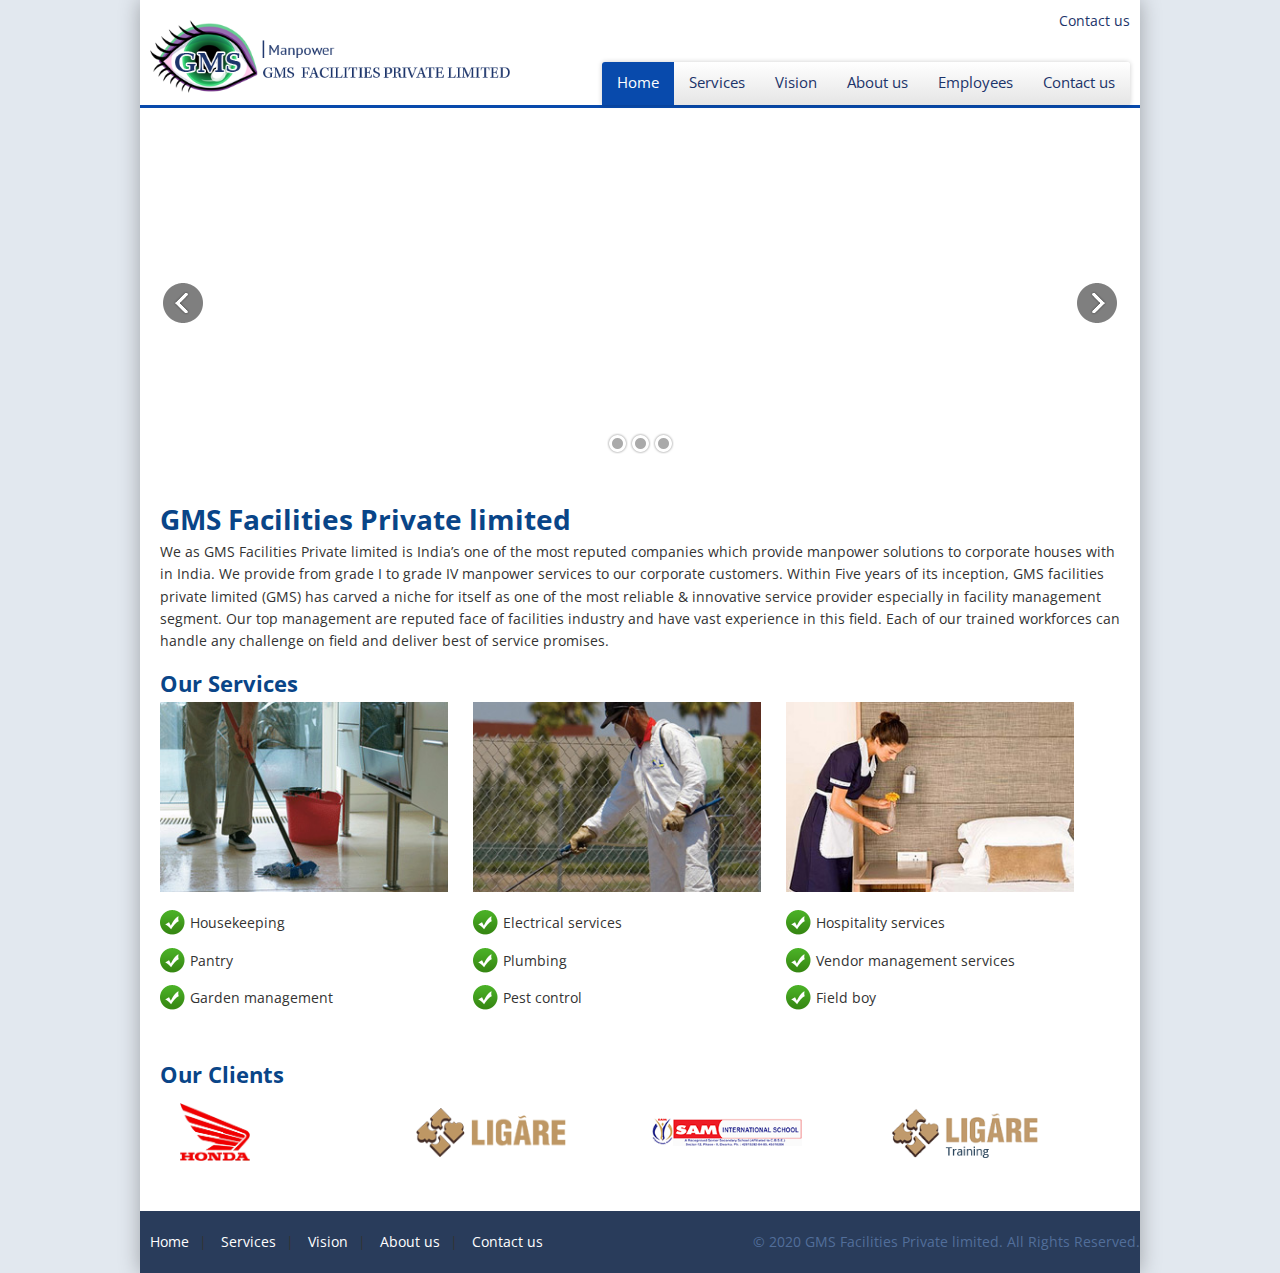
<file: index.html>
<!DOCTYPE html>
<html lang="en">
<head>
	<link href='http://fonts.googleapis.com/css?family=Open+Sans:400italic,700italic,400,700' rel='stylesheet' type='text/css'>
	<title>GMS Facilities Pvt. Ltd. </title>

    <meta charset="utf-8">
    <link rel="shortcut icon" href="favicon.png">
    <link href="css/style.css" type="text/css" rel="stylesheet">
    <script type="text/javascript" src="js/jquery-1.8.3.min.js"></script>

    <!--[if lt IE 9]>
        <script type="text/javascript" src="js/html5.js"></script>
        <p class="chromeframe">You are using an <strong>outdated</strong> browser. Please <a href="http://browsehappy.com/">upgrade your browser</a> or <a href="http://www.google.com/chromeframe/?redirect=true">activate Google Chrome Frame</a> to improve your experience.</p>
    <![endif]-->

</head>

<body>
	<div class="wrapper">
		<div class="header">
			<a href="index.html" class="logo floatLeft">
				<img src="img/logo-GMS.png">
			</a>
			<div class="floatRight">
				<div class="topMostLink">
					<a href="contactus.html">Contact us</a>
				</div>
				<ul class="topNav">
					<li><a href="index.html" class="active">Home</a></li>
					<li><a href="services.html">Services</a></li>
					<li><a href="vision.html">Vision</a></li>
					<li><a href="aboutus.html">About us</a></li>
					<li><a href="employees.html">Employees</a></li>
					<li><a href="contactus.html">Contact us</a></li>
				</ul>
				<div class="cl"></div>
			</div>
			<div class="cl"></div>
		</div>

		<!-- header banner -->
		<div class="fullwidthbanner-container">
			  <div class="fullwidthbanner">
					<ul>
						  <li data-transition="slideleft" data-slotamount="15" >
								<img src="img/header-banners-3.jpg" />
								<div class="caption lft big_white" data-x="250" data-y="250" data-speed="400" data-start="1700" data-easing="easeOutExpo">Strong trained staff backup in all fields</div>
						  </li>
						  <li data-transition="slideleft" data-slotamount="15" >
								<img src="img/header-banners-2.jpg" />
								<div class="caption lft big_white" data-x="250" data-y="250" data-speed="400" data-start="1700" data-easing="easeOutExpo">Quality benchmarked<br> against international standards</div>
						  </li>
						  <li data-transition="slideleft" data-slotamount="15" >
								<img src="img/header-banners-4.jpg" />
								<div class="caption lft big_white" data-x="150" data-y="250" data-speed="400" data-start="1700" data-easing="easeOutExpo">Dedicated staff to handle any challenge on field</div>
						  </li>
					</ul>
			  </div>
		</div>
		<!-- header banner -->

		<!-- main content -->
		<div class="content">
			<h1>GMS  Facilities Private limited</h1>
			<p>
				We as GMS  Facilities Private limited is India’s one of the most reputed companies which provide manpower solutions to corporate houses with in India. We provide from grade I to grade IV manpower services to our corporate customers. Within Five years of its inception, GMS facilities private limited (GMS) has carved a niche for itself as one of the most reliable & innovative service provider especially in facility management segment. Our top management are reputed face of facilities industry and have vast experience in this field. Each of our trained workforces can handle any challenge on field and deliver best of service promises.
			</p>

			<h2>Our Services</h2>
			<div class="facility-block">
				<img src="img/block-banner-2.jpg">
				<ul>
					<li>Housekeeping</li>
					<li>Pantry</li>
					<li>Garden management</li>
				</ul>
			</div>
			<div class="facility-block">
				<img src="img/block-banner-4.jpg">
				<ul>
					<li>Electrical services</li>
					<li>Plumbing</li>
					<li>Pest control</li>
				</ul>
			</div>
			<div class="facility-block">
				<img src="img/block-banner-5.jpg">
				<ul>
					<li>Hospitality services</li>
					<li>Vendor management services</li>
					<li>Field boy</li>
				</ul>
			</div>
			<div class="cl"></div>

            <h2>Our Clients</h2>
			<a href="https://www.hondacarindia.com/" target="_blank" class="client-block">
				<img src="img/honda.png" width="70">
			</a>
            <a href="http://www.ligarevoyages.com" target="_blank" class="client-block">
				<img src="img/ligare-logo.png" width="150" style="margin-top:5px;">
			</a>
            <a href="http://www.saminternationalschool.com" target="_blank" class="client-block">
				<img src="img/sam-logo.png" width="150" style="margin-top:15px;">
			</a>
            <a href="http://www.ligaretraining.com/" target="_blank" class="client-block">
				<img src="img/religare-logo.png" width="150" style="margin-top:5px;">
			</a>
            <div class="cl"></div>

		</div>
		<!-- //END main content -->

		<!-- footer -->
		<div class="footer">
			<div class="floatLeft">
				<a href="index.html">Home</a>|
				<a href="services.html">Services</a>|
				<a href="vision.html">Vision</a>|
				<a href="aboutus.html">About us</a>|
				<a href="contactus.html">Contact us</a>
			</div>
			<div class="floatRight" style="color:#526e9a; padding: 10px 0;">
				© 2020 GMS  Facilities Private limited. All Rights Reserved.
			</div>
			<div class="cl"></div>
		</div>
		<!-- //END footer -->

	</div>

	<!-- header slider -->
	<link href="js/slider/st.css" rel="stylesheet">
	<link href="js/slider/rs-plugin/css/settings.css" rel="stylesheet">
	<script src="js/slider/rs-plugin/js/jquery.themepunch.plugins.min.js"></script>
	<script src="js/slider/rs-plugin/js/jquery.themepunch.revolution.min.js"></script>
	<script type="text/javascript">
	var tpj=jQuery;
	tpj.noConflict();

	tpj(document).ready(function() {

	if (tpj.fn.cssOriginal!=undefined)
		tpj.fn.css = tpj.fn.cssOriginal;

		tpj('.fullwidthbanner').revolution(
			{
				delay:9000,
				startwidth:999,
				startheight:367,

				onHoverStop:"on",						// Stop Banner Timet at Hover on Slide on/off


				navigationType:"both",					//bullet, thumb, none, both	 (No Shadow in Fullwidth Version !)
				navigationArrows:"verticalcentered",		//nexttobullets, verticalcentered, none
				navigationStyle:"round",				//round,square,navbar

				touchenabled:"on",						// Enable Swipe Function : on/off

				navOffsetHorizontal:0,
				navOffsetVertical:20,

				fullWidth:"on",

				shadow:0								//0 = no Shadow, 1,2,3 = 3 Different Art of Shadows -  (No Shadow in Fullwidth Version !)

			});




});
</script>
<!-- //END header slider -->

</body>
</html>
</file>
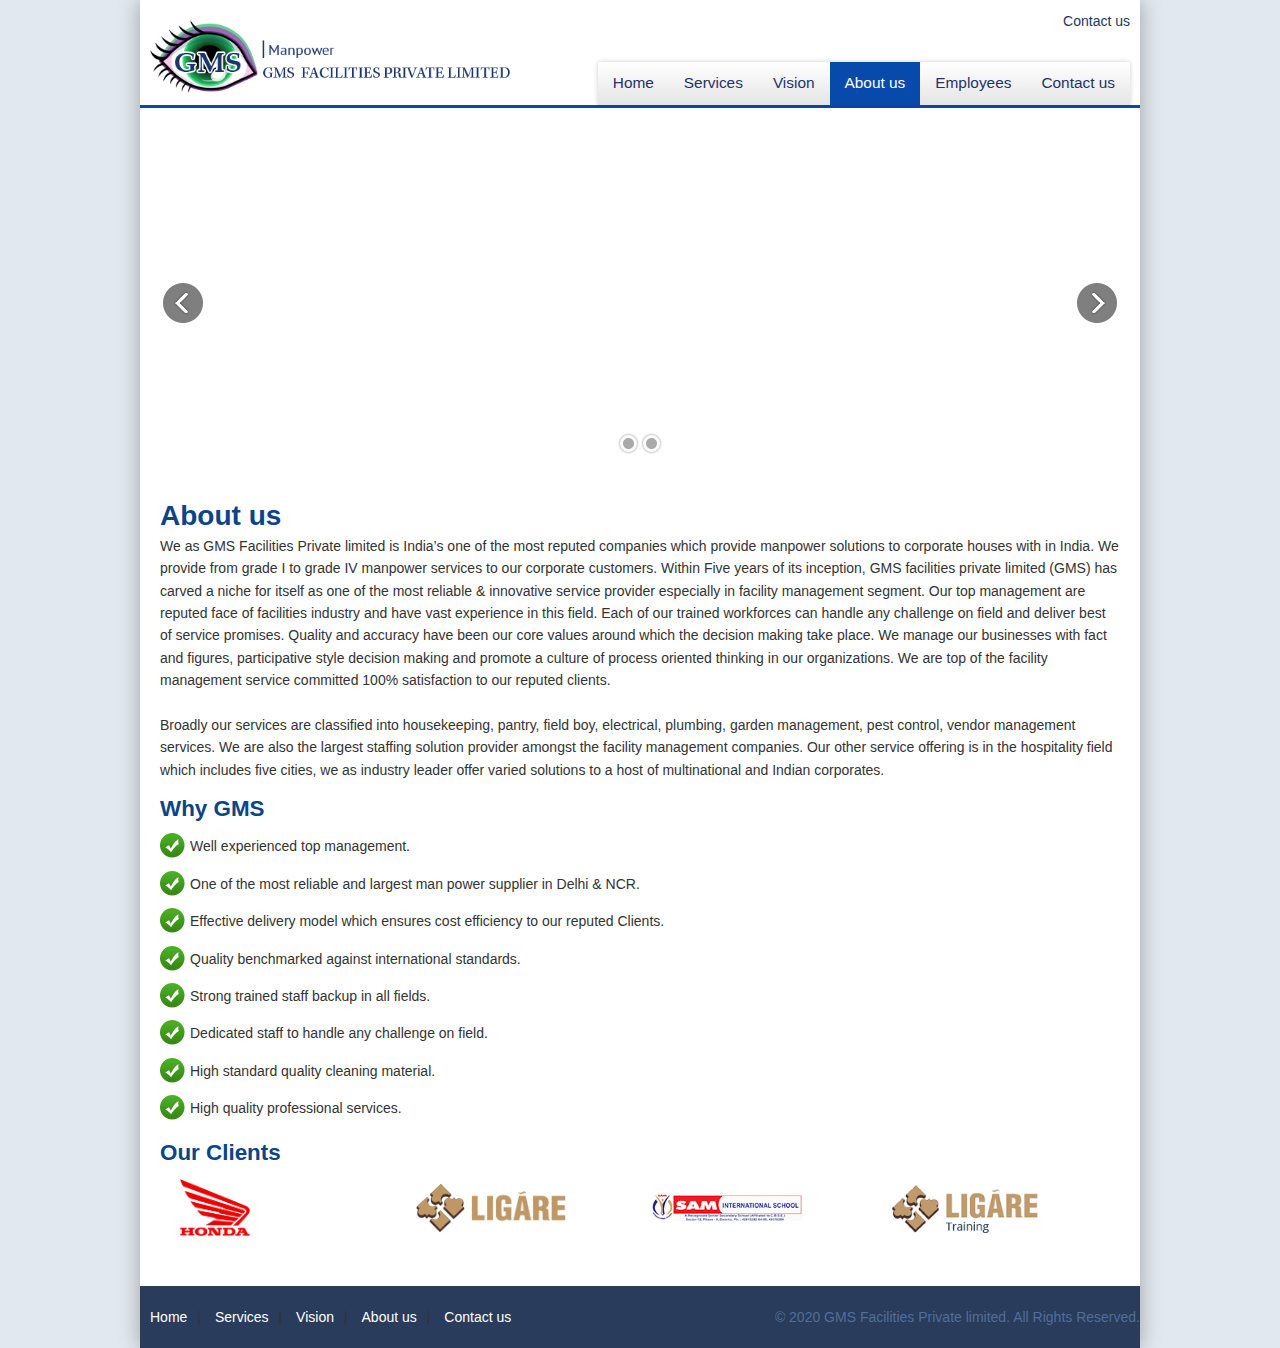
<file: aboutus.html>
<!DOCTYPE html>
<html lang="en">
<head>
	<!-- <link href='http://fonts.googleapis.com/css?family=Open+Sans:400italic,700italic,400,700' rel='stylesheet' type='text/css'> -->
	<title>About us - GMS Facilities Pvt. Ltd.</title>

    <meta charset="utf-8">
    <link rel="shortcut icon" href="favicon.png">
    <link href="css/style.css" type="text/css" rel="stylesheet">
    <script type="text/javascript" src="js/jquery-1.8.3.min.js"></script>

    <!--[if lt IE 9]>
        <script type="text/javascript" src="js/html5.js"></script>
        <p class="chromeframe">You are using an <strong>outdated</strong> browser. Please <a href="http://browsehappy.com/">upgrade your browser</a> or <a href="http://www.google.com/chromeframe/?redirect=true">activate Google Chrome Frame</a> to improve your experience.</p>
    <![endif]-->

</head>

<body>
	<div class="wrapper">
		<div class="header">
			<a href="index.html" class="logo floatLeft">
				<img src="img/logo-GMS.png">
			</a>
			<div class="floatRight">
				<div class="topMostLink">
					<a href="contactus.html">Contact us</a>
				</div>
				<ul class="topNav">
					<li><a href="index.html">Home</a></li>
					<li><a href="services.html">Services</a></li>
					<li><a href="vision.html">Vision</a></li>
					<li><a href="aboutus.html" class="active">About us</a></li>
					<li><a href="employees.html">Employees</a></li>
					<li><a href="contactus.html">Contact us</a></li>
				</ul>
				<div class="cl"></div>
			</div>
			<div class="cl"></div>
		</div>

		<!-- header banner -->
		<div class="fullwidthbanner-container">
			  <div class="fullwidthbanner">
					<ul>
						  <li data-transition="slideleft" data-slotamount="15" >
								<img src="img/header-banners-3.jpg" />
								<div class="caption lft big_white" data-x="550" data-y="200" data-speed="400" data-start="1700" data-easing="easeOutExpo" style="font-size: 5em; height:80px; line-height:1em;">About us</div>
						  </li>
						  <li data-transition="slideleft" data-slotamount="15" >
								<img src="img/header-banners-3.jpg" />
								<div class="caption lft big_white" data-x="550" data-y="200" data-speed="400" data-start="1700" data-easing="easeOutExpo" style="font-size: 5em; height:80px; line-height:1em;">About us</div>
						  </li>

					</ul>
			  </div>
		</div>
		<!-- header banner -->

		<!-- main content -->
		<div class="content">
			<h1>About us</h1>
			<p>
				We as GMS  Facilities Private limited is India’s one of the most reputed companies which provide manpower solutions to corporate houses with in India. We provide from grade I to grade IV manpower services to our corporate customers. Within Five years of its inception, GMS facilities private limited (GMS) has carved a niche for itself as one of the most reliable & innovative service provider especially in facility management segment. Our top management are reputed face of facilities industry and have vast experience in this field. Each of our trained workforces can handle any challenge on field and deliver best of service promises. Quality and accuracy have been our core values around which the decision making take place. We manage our businesses with fact and figures, participative style decision making and promote a culture of process oriented thinking in our organizations. We are top of the facility management service committed 100%  satisfaction to our reputed  clients. <br><br>

Broadly our services are classified into housekeeping, pantry, field boy, electrical, plumbing, garden management, pest control, vendor management services.

We are also the largest staffing solution provider amongst the facility management companies. Our other service offering is in the hospitality field which includes five cities, we as industry leader offer varied solutions to a host of multinational and Indian corporates.

			</p>
			<h2>Why GMS</h2>
			<ul class="list-style">
				<li>Well experienced top management.</li>
				<li>One of the most reliable and largest man power supplier in Delhi & NCR.</li>
				<li>Effective delivery model which ensures cost efficiency to our reputed Clients.</li>
				<li>Quality benchmarked against international standards.</li>
				<li>Strong trained staff backup in all fields.</li>
				<li>Dedicated staff to handle any challenge on field.</li>
				<li>High standard quality cleaning material.</li>
				<li>High quality professional services.</li>
			</ul>

            <h2>Our Clients</h2>
			<a href="https://www.hondacarindia.com/" target="_blank" class="client-block">
				<img src="img/honda.png" width="70">
			</a>
            <a href="http://www.ligarevoyages.com" target="_blank" class="client-block">
				<img src="img/ligare-logo.png" width="150" style="margin-top:5px;">
			</a>
            <a href="http://www.saminternationalschool.com" target="_blank" class="client-block">
				<img src="img/sam-logo.png" width="150" style="margin-top:15px;">
			</a>
            <a href="http://www.ligaretraining.com/" target="_blank" class="client-block">
				<img src="img/religare-logo.png" width="150" style="margin-top:5px;">
			</a>
            <div class="cl"></div>

		</div>
		<!-- //END main content -->

		<!-- footer -->
		<div class="footer">
			<div class="floatLeft">
				<a href="index.html">Home</a>|
				<a href="services.html">Services</a>|
				<a href="vision.html">Vision</a>|
				<a href="aboutus.html">About us</a>|
				<a href="contactus.html">Contact us</a>
			</div>
			<div class="floatRight" style="color:#526e9a; padding: 10px 0;">
				© 2020 GMS  Facilities Private limited. All Rights Reserved.
			</div>
			<div class="cl"></div>
		</div>
		<!-- //END footer -->

	</div>

	<!-- header slider -->
	<link href="js/slider/st.css" rel="stylesheet">
	<link href="js/slider/rs-plugin/css/settings.css" rel="stylesheet">
	<script src="js/slider/rs-plugin/js/jquery.themepunch.plugins.min.js"></script>
	<script src="js/slider/rs-plugin/js/jquery.themepunch.revolution.min.js"></script>
	<script type="text/javascript">
	var tpj=jQuery;
	tpj.noConflict();

	tpj(document).ready(function() {

	if (tpj.fn.cssOriginal!=undefined)
		tpj.fn.css = tpj.fn.cssOriginal;

		tpj('.fullwidthbanner').revolution(
			{
				delay:9000,
				startwidth:999,
				startheight:367,

				onHoverStop:"on",						// Stop Banner Timet at Hover on Slide on/off


				navigationType:"both",					//bullet, thumb, none, both	 (No Shadow in Fullwidth Version !)
				navigationArrows:"verticalcentered",		//nexttobullets, verticalcentered, none
				navigationStyle:"round",				//round,square,navbar

				touchenabled:"on",						// Enable Swipe Function : on/off

				navOffsetHorizontal:0,
				navOffsetVertical:20,

				fullWidth:"on",

				shadow:0								//0 = no Shadow, 1,2,3 = 3 Different Art of Shadows -  (No Shadow in Fullwidth Version !)

			});




});
</script>
<!-- //END header slider -->

</body>
</html>
</file>
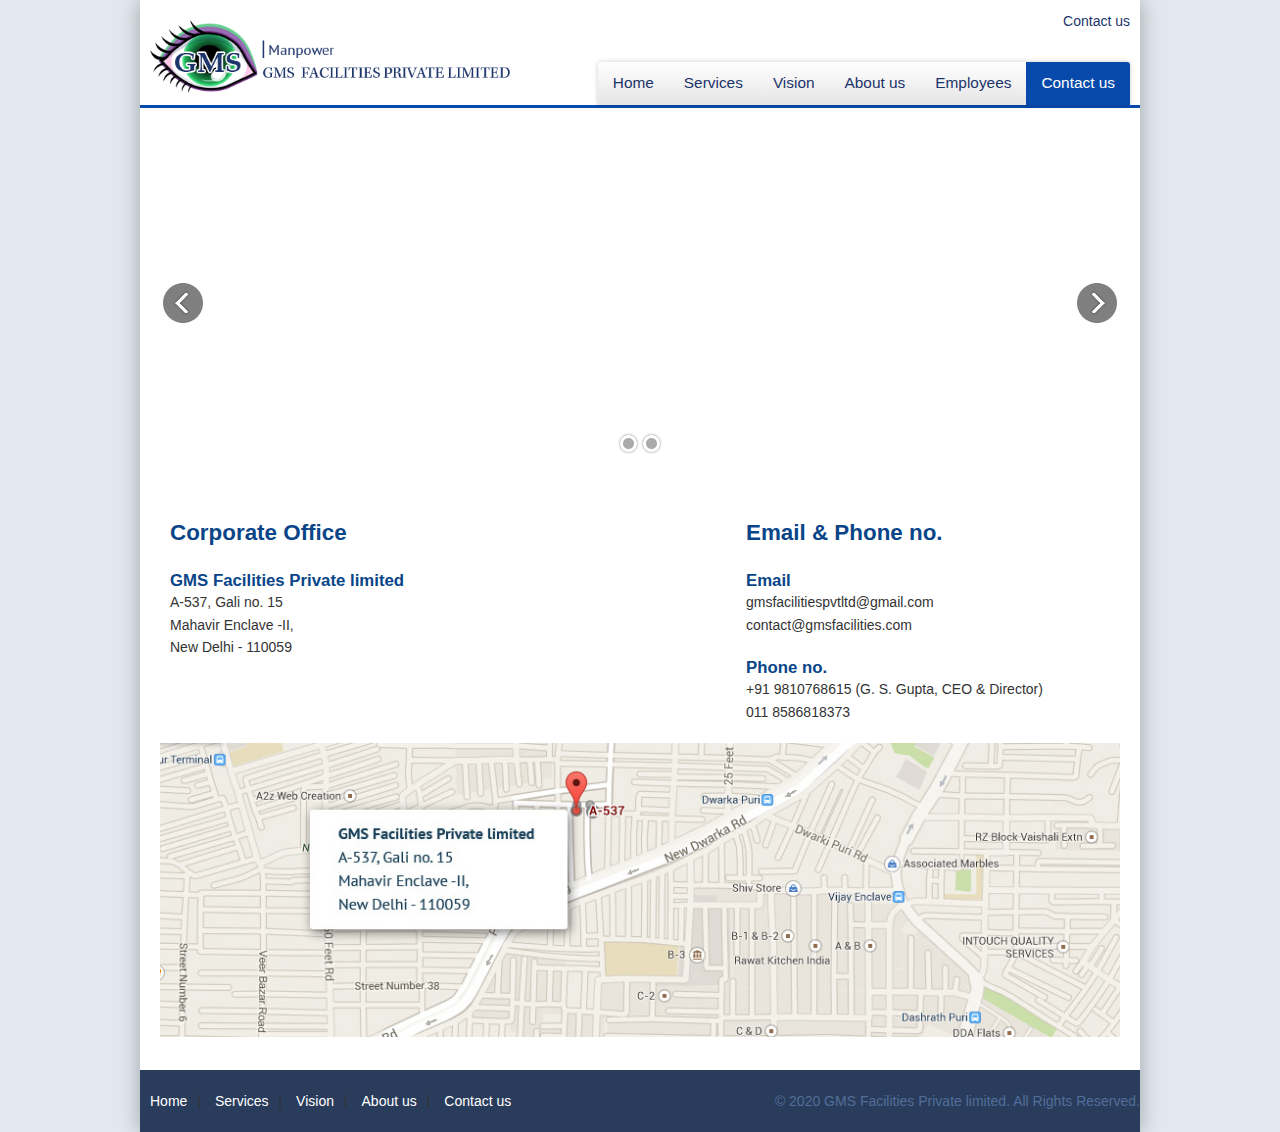
<file: contactus.html>
<!DOCTYPE html>
<html lang="en">
<head>
	<!-- <link href='http://fonts.googleapis.com/css?family=Open+Sans:400italic,700italic,400,700' rel='stylesheet' type='text/css'> -->
	<title>Contact us - GMS Facilities Pvt. Ltd.</title>

    <meta charset="utf-8">
    <link rel="shortcut icon" href="favicon.png">
    <link href="css/style.css" type="text/css" rel="stylesheet">
    <script type="text/javascript" src="js/jquery-1.8.3.min.js"></script>

    <!--[if lt IE 9]>
        <script type="text/javascript" src="js/html5.js"></script>
        <p class="chromeframe">You are using an <strong>outdated</strong> browser. Please <a href="http://browsehappy.com/">upgrade your browser</a> or <a href="http://www.google.com/chromeframe/?redirect=true">activate Google Chrome Frame</a> to improve your experience.</p>
    <![endif]-->

</head>

<body>
	<div class="wrapper">
		<div class="header">
			<a href="index.html" class="logo floatLeft">
				<img src="img/logo-GMS.png">
			</a>
			<div class="floatRight">
				<div class="topMostLink">
					<a href="contactus.html">Contact us</a>
				</div>
				<ul class="topNav">
					<li><a href="index.html">Home</a></li>
					<li><a href="services.html">Services</a></li>
					<li><a href="vision.html">Vision</a></li>
					<li><a href="aboutus.html">About us</a></li>
					<li><a href="employees.html">Employees</a></li>
					<li><a href="contactus.html" class="active">Contact us</a></li>
				</ul>
				<div class="cl"></div>
			</div>
			<div class="cl"></div>
		</div>

		<!-- header banner -->
		<div class="fullwidthbanner-container">
			  <div class="fullwidthbanner">
					<ul>
						  <li data-transition="slideleft" data-slotamount="15" >
								<img src="img/header-banners-3.jpg" />
								<div class="caption lft big_white" data-x="550" data-y="200" data-speed="400" data-start="1700" data-easing="easeOutExpo" style="font-size: 5em; height:80px; line-height:1em;">Contact us</div>
						  </li>
						  <li data-transition="slideleft" data-slotamount="15" >
								<img src="img/header-banners-2.jpg" />
								<div class="caption lft big_white" data-x="550" data-y="200" data-speed="400" data-start="1700" data-easing="easeOutExpo" style="font-size: 5em; height:80px; line-height:1em;">Contact us</div>
						  </li>

					</ul>
			  </div>
		</div>
		<!-- header banner -->

		<!-- main content -->
		<div class="content">
			<div class="floatLeft" style="padding: 20px 10px; width: 40%;">
				<h2>Corporate Office</h2><br>
				<h3>GMS Facilities Private limited</h3>
				A-537, Gali no. 15<br>
				Mahavir Enclave -II, <br>
				New Delhi - 110059<br><br>
			</div>
			<div class="floatRight" style="padding: 20px 10px; width: 40%;">
				<h2>Email & Phone no.</h2><br>
				<h3>Email</h3>
				gmsfacilitiespvtltd@gmail.com<br>
				contact@gmsfacilities.com<br><br>
				<h3>Phone no.</h3>
				+91 9810768615 (G. S. Gupta, CEO  & Director)<br>
				011 8586818373

			</div>
			<div class="cl"></div>
			<div class="map">
				<img src="img/map.jpg">
			</div>
			<br>
		</div>
		<!-- //END main content -->

		<!-- footer -->
		<div class="footer">
			<div class="floatLeft">
				<a href="index.html">Home</a>|
				<a href="services.html">Services</a>|
				<a href="vision.html">Vision</a>|
				<a href="aboutus.html">About us</a>|
				<a href="contactus.html">Contact us</a>
			</div>
			<div class="floatRight" style="color:#526e9a; padding: 10px 0;">
				© 2020 GMS  Facilities Private limited. All Rights Reserved.
			</div>
			<div class="cl"></div>
		</div>
		<!-- //END footer -->

	</div>

	<!-- header slider -->
	<link href="js/slider/st.css" rel="stylesheet">
	<link href="js/slider/rs-plugin/css/settings.css" rel="stylesheet">
	<script src="js/slider/rs-plugin/js/jquery.themepunch.plugins.min.js"></script>
	<script src="js/slider/rs-plugin/js/jquery.themepunch.revolution.min.js"></script>
	<script type="text/javascript">
	var tpj=jQuery;
	tpj.noConflict();

	tpj(document).ready(function() {

	if (tpj.fn.cssOriginal!=undefined)
		tpj.fn.css = tpj.fn.cssOriginal;

		tpj('.fullwidthbanner').revolution(
			{
				delay:9000,
				startwidth:999,
				startheight:367,

				onHoverStop:"on",						// Stop Banner Timet at Hover on Slide on/off


				navigationType:"both",					//bullet, thumb, none, both	 (No Shadow in Fullwidth Version !)
				navigationArrows:"verticalcentered",		//nexttobullets, verticalcentered, none
				navigationStyle:"round",				//round,square,navbar

				touchenabled:"on",						// Enable Swipe Function : on/off

				navOffsetHorizontal:0,
				navOffsetVertical:20,

				fullWidth:"on",

				shadow:0								//0 = no Shadow, 1,2,3 = 3 Different Art of Shadows -  (No Shadow in Fullwidth Version !)

			});




});
</script>
<!-- //END header slider -->

</body>
</html>
</file>
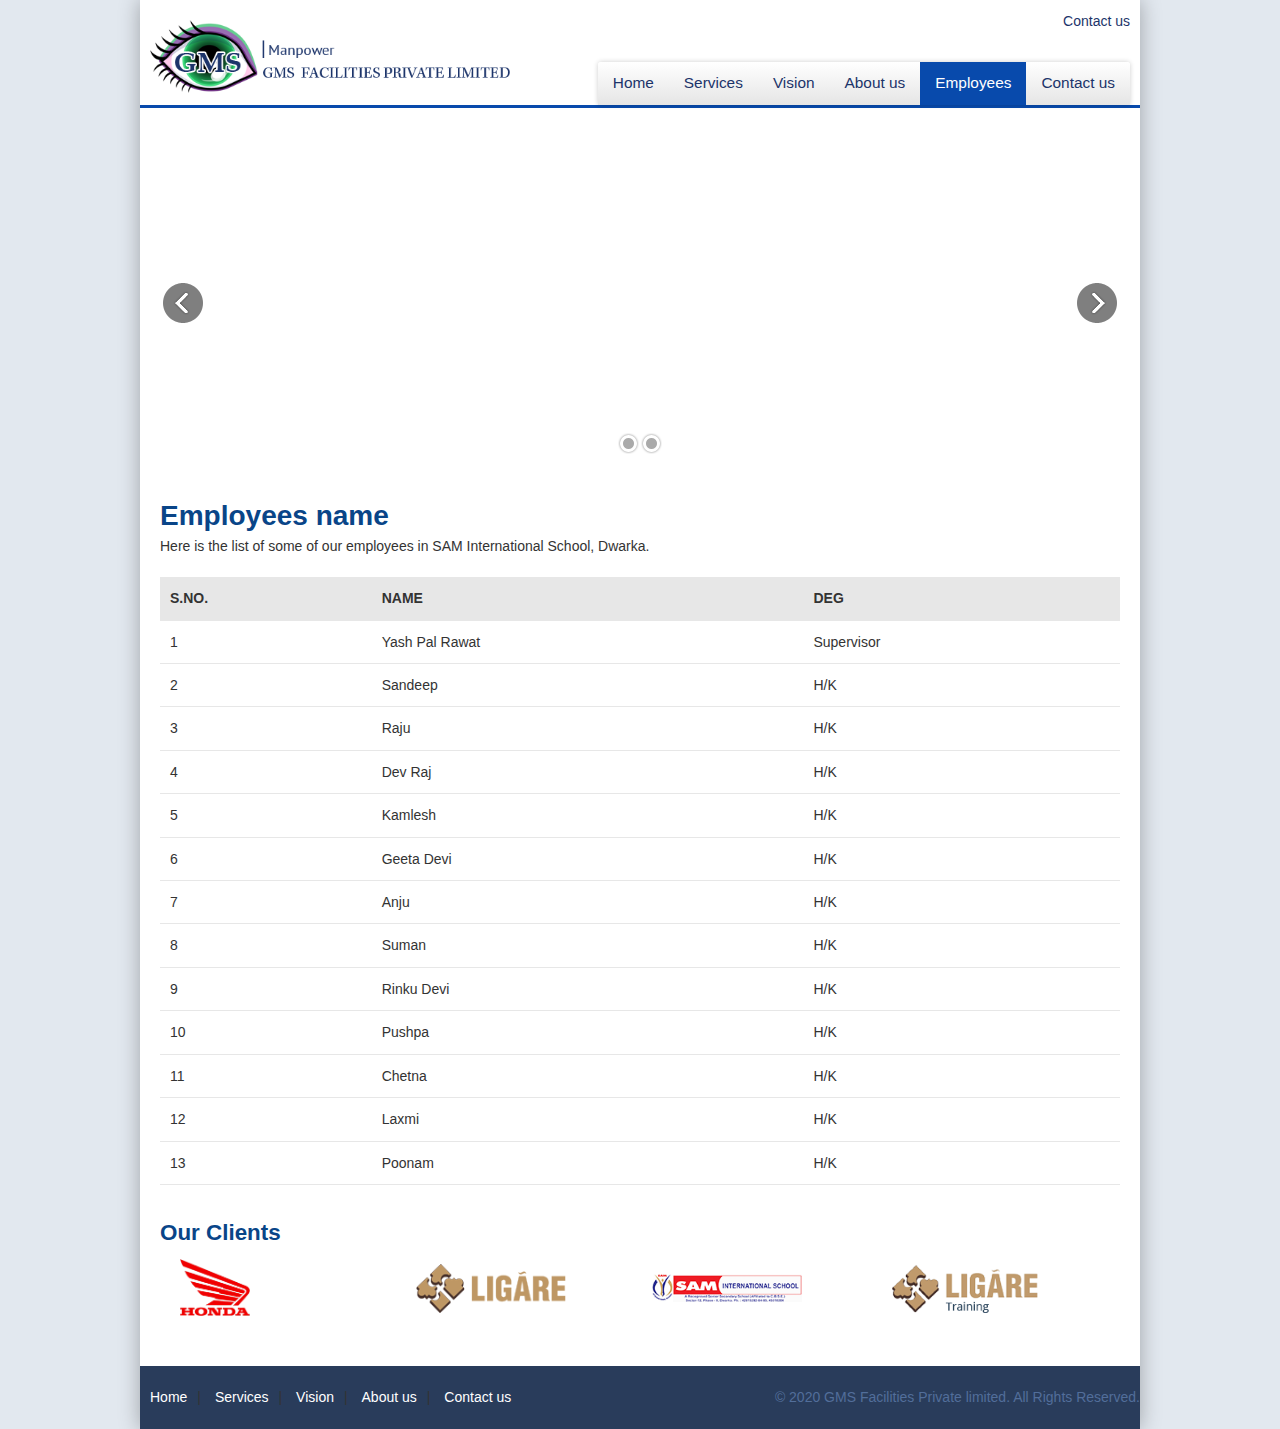
<file: employees.html>
<!DOCTYPE html>
<html lang="en">
<head>
	<!-- <link href='http://fonts.googleapis.com/css?family=Open+Sans:400italic,700italic,400,700' rel='stylesheet' type='text/css'> -->
	<title>Our employees - GMS Facilities Pvt. Ltd.</title>

    <meta charset="utf-8">
    <link rel="shortcut icon" href="favicon.png">
    <link href="css/style.css" type="text/css" rel="stylesheet">
    <script type="text/javascript" src="js/jquery-1.8.3.min.js"></script>

    <!--[if lt IE 9]>
        <script type="text/javascript" src="js/html5.js"></script>
        <p class="chromeframe">You are using an <strong>outdated</strong> browser. Please <a href="http://browsehappy.com/">upgrade your browser</a> or <a href="http://www.google.com/chromeframe/?redirect=true">activate Google Chrome Frame</a> to improve your experience.</p>
    <![endif]-->

</head>

<body>
	<div class="wrapper">
		<div class="header">
			<a href="index.html" class="logo floatLeft">
				<img src="img/logo-GMS.png">
			</a>
			<div class="floatRight">
				<div class="topMostLink">
					<a href="contactus.html">Contact us</a>
				</div>
				<ul class="topNav">
					<li><a href="index.html">Home</a></li>
					<li><a href="services.html">Services</a></li>
					<li><a href="vision.html">Vision</a></li>
					<li><a href="aboutus.html">About us</a></li>
					<li><a href="employees.html" class="active">Employees</a></li>
					<li><a href="contactus.html">Contact us</a></li>
				</ul>
				<div class="cl"></div>
			</div>
			<div class="cl"></div>
		</div>

		<!-- header banner -->
		<div class="fullwidthbanner-container">
			  <div class="fullwidthbanner">
					<ul>
						  <li data-transition="slideleft" data-slotamount="15" >
								<img src="img/header-banners-3.jpg" />
						  </li>
						  <li data-transition="slideleft" data-slotamount="15" >
								<img src="img/header-banners-3.jpg" />
						  </li>

					</ul>
			  </div>
		</div>
		<!-- header banner -->

		<!-- main content -->
		<div class="content">
			<h1>Employees name</h1>
			Here is the list of some of our employees in SAM International School, Dwarka.
			<table class="table">
				<tr class="table-head">
					<td>S.No.</td>
					<td>Name</td>
					<td>Deg</td>
				</tr>
				<tr>
					<td>1</td>
					<td>Yash Pal Rawat</td>
					<td>Supervisor</td>
				</tr>
				<tr>
					<td>2</td>
					<td>Sandeep</td>
					<td>H/K</td>
				</tr>
				<tr>
					<td>3</td>
					<td>Raju</td>
					<td>H/K</td>
				</tr>
				<tr>
					<td>4</td>
					<td>Dev Raj</td>
					<td>H/K</td>
				</tr>
				<tr>
					<td>5</td>
					<td>Kamlesh</td>
					<td>H/K</td>
				</tr>
				<tr>
					<td>6</td>
					<td>Geeta Devi</td>
					<td>H/K</td>
				</tr>
				<tr>
					<td>7</td>
					<td>Anju</td>
					<td>H/K</td>
				</tr>
				<tr>
					<td>8</td>
					<td>Suman</td>
					<td>H/K</td>
				</tr>
				<tr>
					<td>9</td>
					<td>Rinku Devi</td>
					<td>H/K</td>
				</tr>
				<tr>
					<td>10</td>
					<td>Pushpa</td>
					<td>H/K</td>
				</tr>
				<tr>
					<td>11</td>
					<td>Chetna</td>
					<td>H/K</td>
				</tr>
				<tr>
					<td>12</td>
					<td>Laxmi</td>
					<td>H/K</td>
				</tr>
				<tr>
					<td>13</td>
					<td>Poonam</td>
					<td>H/K</td>
				</tr>
			</table>

            <h2>Our Clients</h2>
			<a href="https://www.hondacarindia.com/" target="_blank" class="client-block">
				<img src="img/honda.png" width="70">
			</a>
            <a href="http://www.ligarevoyages.com" target="_blank" class="client-block">
				<img src="img/ligare-logo.png" width="150" style="margin-top:5px;">
			</a>
            <a href="http://www.saminternationalschool.com" target="_blank" class="client-block">
				<img src="img/sam-logo.png" width="150" style="margin-top:15px;">
			</a>
            <a href="http://www.ligaretraining.com/" target="_blank" class="client-block">
				<img src="img/religare-logo.png" width="150" style="margin-top:5px;">
			</a>
            <div class="cl"></div>

		</div>
		<!-- //END main content -->

		<!-- footer -->
		<div class="footer">
			<div class="floatLeft">
				<a href="index.html">Home</a>|
				<a href="services.html">Services</a>|
				<a href="vision.html">Vision</a>|
				<a href="aboutus.html">About us</a>|
				<a href="contactus.html">Contact us</a>
			</div>
			<div class="floatRight" style="color:#526e9a; padding: 10px 0;">
				© 2020 GMS  Facilities Private limited. All Rights Reserved.
			</div>
			<div class="cl"></div>
		</div>
		<!-- //END footer -->

	</div>

	<!-- header slider -->
	<link href="js/slider/st.css" rel="stylesheet">
	<link href="js/slider/rs-plugin/css/settings.css" rel="stylesheet">
	<script src="js/slider/rs-plugin/js/jquery.themepunch.plugins.min.js"></script>
	<script src="js/slider/rs-plugin/js/jquery.themepunch.revolution.min.js"></script>
	<script type="text/javascript">
	var tpj=jQuery;
	tpj.noConflict();

	tpj(document).ready(function() {

	if (tpj.fn.cssOriginal!=undefined)
		tpj.fn.css = tpj.fn.cssOriginal;

		tpj('.fullwidthbanner').revolution(
			{
				delay:9000,
				startwidth:999,
				startheight:367,

				onHoverStop:"on",						// Stop Banner Timet at Hover on Slide on/off


				navigationType:"both",					//bullet, thumb, none, both	 (No Shadow in Fullwidth Version !)
				navigationArrows:"verticalcentered",		//nexttobullets, verticalcentered, none
				navigationStyle:"round",				//round,square,navbar

				touchenabled:"on",						// Enable Swipe Function : on/off

				navOffsetHorizontal:0,
				navOffsetVertical:20,

				fullWidth:"on",

				shadow:0								//0 = no Shadow, 1,2,3 = 3 Different Art of Shadows -  (No Shadow in Fullwidth Version !)

			});




});
</script>
<!-- //END header slider -->

</body>
</html>
</file>
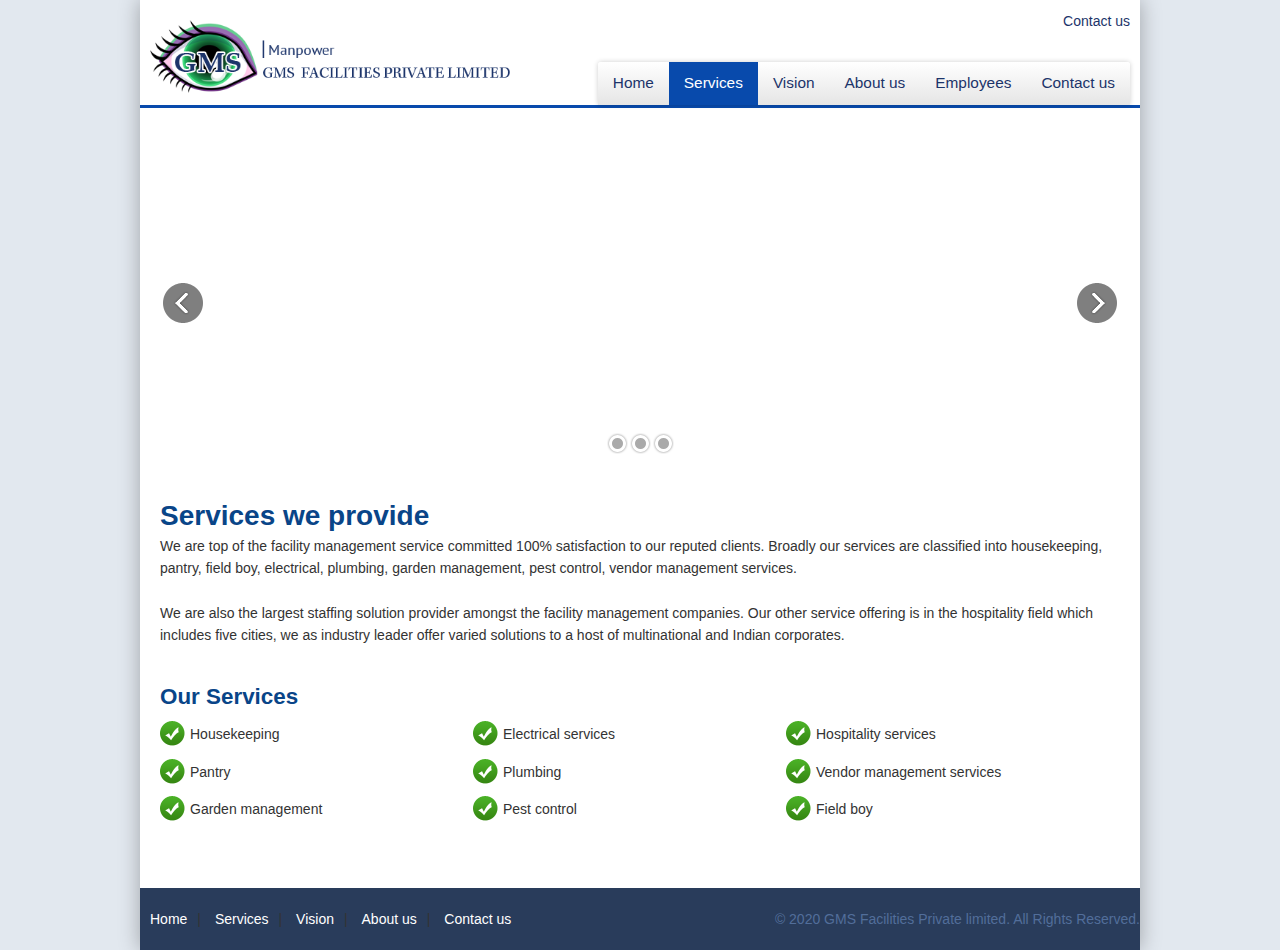
<file: services.html>
<!DOCTYPE html>
<html lang="en">
<head>
	<!-- <link href='http://fonts.googleapis.com/css?family=Open+Sans:400italic,700italic,400,700' rel='stylesheet' type='text/css'> -->
	<title>Services - GMS Facilities Pvt. Ltd.</title>

    <meta charset="utf-8">
    <link rel="shortcut icon" href="favicon.png">
    <link href="css/style.css" type="text/css" rel="stylesheet">
    <script type="text/javascript" src="js/jquery-1.8.3.min.js"></script>

    <!--[if lt IE 9]>
        <script type="text/javascript" src="js/html5.js"></script>
        <p class="chromeframe">You are using an <strong>outdated</strong> browser. Please <a href="http://browsehappy.com/">upgrade your browser</a> or <a href="http://www.google.com/chromeframe/?redirect=true">activate Google Chrome Frame</a> to improve your experience.</p>
    <![endif]-->

</head>

<body>
	<div class="wrapper">
		<div class="header">
			<a href="index.html" class="logo floatLeft">
				<img src="img/logo-GMS.png">
			</a>
			<div class="floatRight">
				<div class="topMostLink">
					<a href="contactus.html">Contact us</a>
				</div>
				<ul class="topNav">
					<li><a href="index.html">Home</a></li>
					<li><a href="services.html" class="active">Services</a></li>
					<li><a href="vision.html">Vision</a></li>
					<li><a href="aboutus.html">About us</a></li>
					<li><a href="employees.html">Employees</a></li>
					<li><a href="contactus.html">Contact us</a></li>
				</ul>
				<div class="cl"></div>
			</div>
			<div class="cl"></div>
		</div>

		<!-- header banner -->
		<div class="fullwidthbanner-container">
			  <div class="fullwidthbanner">
					<ul>
						  <li data-transition="slideleft" data-slotamount="15" >
								<img src="img/header-banners-4.jpg" />
								<div class="caption lft big_white" data-x="500" data-y="200" data-speed="400" data-start="1700" data-easing="easeOutExpo" style="font-size: 5em; height:80px; line-height:1em;">Our Services</div>
						  </li>
						  <li data-transition="slideleft" data-slotamount="15" >
								<img src="img/header-banners-2.jpg" />
								<div class="caption lft big_white" data-x="500" data-y="200" data-speed="400" data-start="1700" data-easing="easeOutExpo" style="font-size: 5em; height:80px; line-height:1em;">Our Services</div>
						  </li>
						  <li data-transition="slideleft" data-slotamount="15" >
								<img src="img/header-banners-3.jpg" />
								<div class="caption lft big_white" data-x="500" data-y="200" data-speed="400" data-start="1700" data-easing="easeOutExpo" style="font-size: 5em; height:80px; line-height:1em;">Our Services</div>
						  </li>

					</ul>
			  </div>
		</div>
		<!-- header banner -->

		<!-- main content -->
		<div class="content">
			<h1>Services we provide</h1>
			<p>
				We are top of the facility management service committed 100%  satisfaction to our reputed  clients.
Broadly our services are classified into housekeeping, pantry, field boy, electrical, plumbing, garden management, pest control, vendor management services.<br><br>

We are also the largest staffing solution provider amongst the facility management companies. Our other service offering is in the hospitality field which includes five cities, we as industry leader offer varied solutions to a host of multinational and Indian corporates.

			</p>
			<br>
			<h2>Our Services</h2>
			<div class="facility-block">
				<ul>
					<li>Housekeeping</li>
					<li>Pantry</li>
					<li>Garden management</li>
				</ul>
			</div>
			<div class="facility-block">
				<ul>
					<li>Electrical services</li>
					<li>Plumbing</li>
					<li>Pest control</li>
				</ul>
			</div>
			<div class="facility-block">
				<ul>
					<li>Hospitality services</li>
					<li>Vendor management services</li>
					<li>Field boy</li>
				</ul>
			</div>
			<div class="cl"></div>
			<br>
		</div>
		<!-- //END main content -->

		<!-- footer -->
		<div class="footer">
			<div class="floatLeft">
				<a href="index.html">Home</a>|
				<a href="services.html">Services</a>|
				<a href="vision.html">Vision</a>|
				<a href="aboutus.html">About us</a>|
				<a href="contactus.html">Contact us</a>
			</div>
			<div class="floatRight" style="color:#526e9a; padding: 10px 0;">
				© 2020 GMS  Facilities Private limited. All Rights Reserved.
			</div>
			<div class="cl"></div>
		</div>
		<!-- //END footer -->

	</div>

	<!-- header slider -->
	<link href="js/slider/st.css" rel="stylesheet">
	<link href="js/slider/rs-plugin/css/settings.css" rel="stylesheet">
	<script src="js/slider/rs-plugin/js/jquery.themepunch.plugins.min.js"></script>
	<script src="js/slider/rs-plugin/js/jquery.themepunch.revolution.min.js"></script>
	<script type="text/javascript">
	var tpj=jQuery;
	tpj.noConflict();

	tpj(document).ready(function() {

	if (tpj.fn.cssOriginal!=undefined)
		tpj.fn.css = tpj.fn.cssOriginal;

		tpj('.fullwidthbanner').revolution(
			{
				delay:9000,
				startwidth:999,
				startheight:367,

				onHoverStop:"on",						// Stop Banner Timet at Hover on Slide on/off


				navigationType:"both",					//bullet, thumb, none, both	 (No Shadow in Fullwidth Version !)
				navigationArrows:"verticalcentered",		//nexttobullets, verticalcentered, none
				navigationStyle:"round",				//round,square,navbar

				touchenabled:"on",						// Enable Swipe Function : on/off

				navOffsetHorizontal:0,
				navOffsetVertical:20,

				fullWidth:"on",

				shadow:0								//0 = no Shadow, 1,2,3 = 3 Different Art of Shadows -  (No Shadow in Fullwidth Version !)

			});




});
</script>
<!-- //END header slider -->

</body>
</html>
</file>
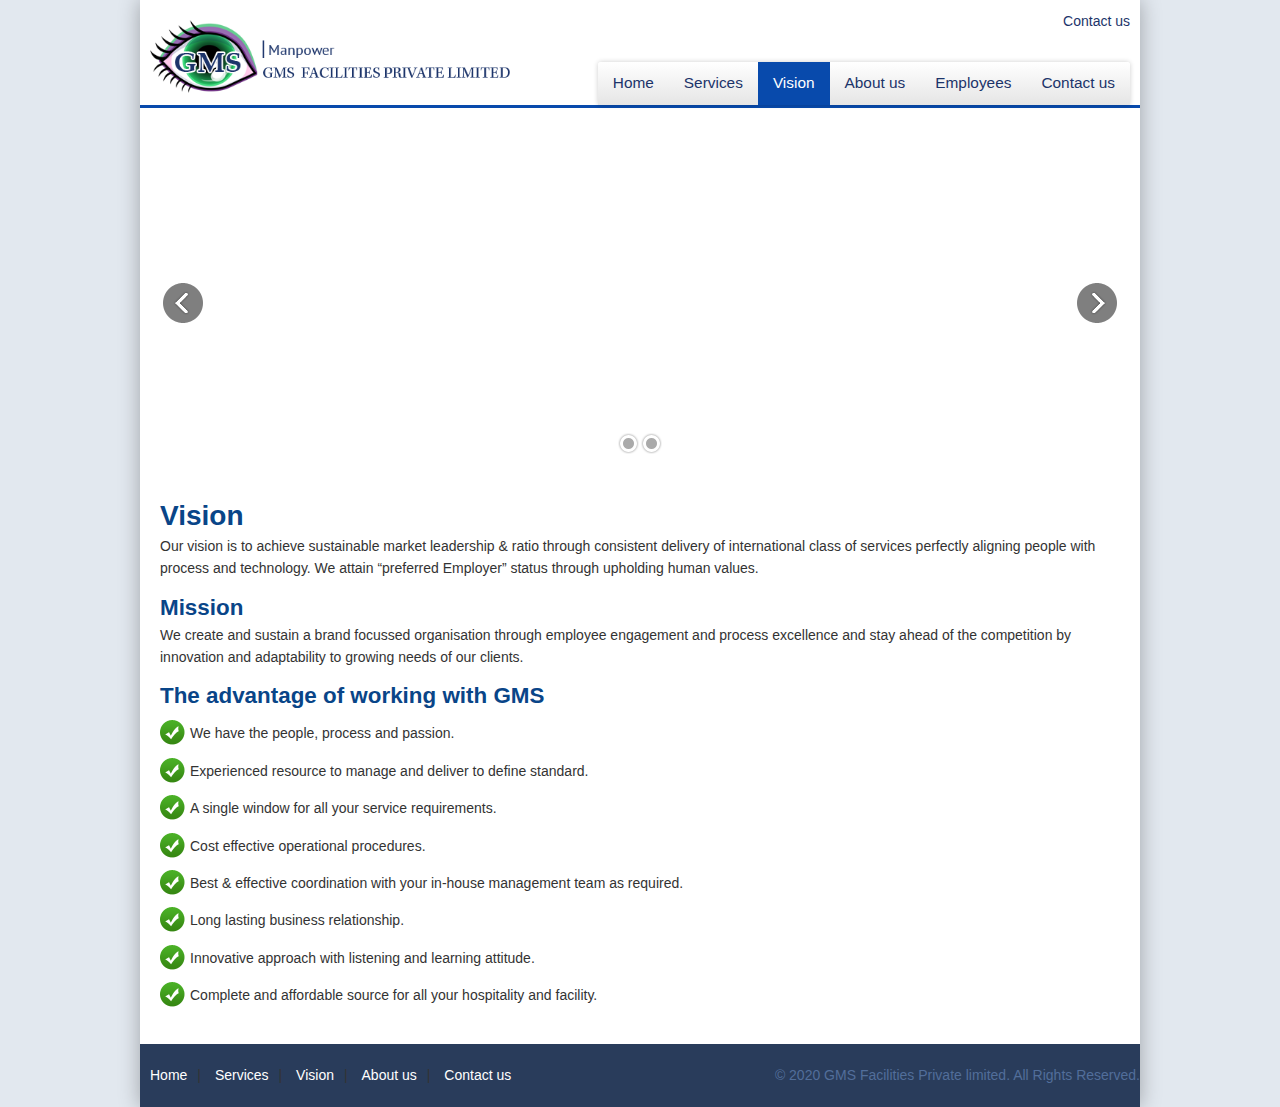
<file: vision.html>
<!DOCTYPE html>
<html lang="en">
<head>
	<!-- <link href='http://fonts.googleapis.com/css?family=Open+Sans:400italic,700italic,400,700' rel='stylesheet' type='text/css'> -->
	<title>Vision - GMS Facilities Pvt. Ltd.</title>

    <meta charset="utf-8">
    <link rel="shortcut icon" href="favicon.png">
    <link href="css/style.css" type="text/css" rel="stylesheet">
    <script type="text/javascript" src="js/jquery-1.8.3.min.js"></script>

    <!--[if lt IE 9]>
        <script type="text/javascript" src="js/html5.js"></script>
        <p class="chromeframe">You are using an <strong>outdated</strong> browser. Please <a href="http://browsehappy.com/">upgrade your browser</a> or <a href="http://www.google.com/chromeframe/?redirect=true">activate Google Chrome Frame</a> to improve your experience.</p>
    <![endif]-->

</head>

<body>
	<div class="wrapper">
		<div class="header">
			<a href="index.html" class="logo floatLeft">
				<img src="img/logo-GMS.png">
			</a>
			<div class="floatRight">
				<div class="topMostLink">
					<a href="contactus.html">Contact us</a>
				</div>
				<ul class="topNav">
					<li><a href="index.html">Home</a></li>
					<li><a href="services.html">Services</a></li>
					<li><a href="vision.html" class="active">Vision</a></li>
					<li><a href="aboutus.html">About us</a></li>
					<li><a href="employees.html">Employees</a></li>
					<li><a href="contactus.html">Contact us</a></li>
				</ul>
				<div class="cl"></div>
			</div>
			<div class="cl"></div>
		</div>

		<!-- header banner -->
		<div class="fullwidthbanner-container">
			  <div class="fullwidthbanner">
					<ul>
						  <li data-transition="slideleft" data-slotamount="15" >
								<img src="img/header-banners-3.jpg" />
								<div class="caption lft big_white" data-x="550" data-y="200" data-speed="400" data-start="1700" data-easing="easeOutExpo" style="font-size: 5em; height:80px; line-height:1em;">Our Vision</div>
						  </li>
						  <li data-transition="slideleft" data-slotamount="15" >
								<img src="img/header-banners-2.jpg" />
								<div class="caption lft big_white" data-x="550" data-y="200" data-speed="400" data-start="1700" data-easing="easeOutExpo" style="font-size: 5em; height:80px; line-height:1em;">Our Vision</div>
						  </li>

					</ul>
			  </div>
		</div>
		<!-- header banner -->

		<!-- main content -->
		<div class="content">
			<h1>Vision</h1>
			Our vision is to achieve sustainable market leadership & ratio through consistent delivery of international class of services perfectly aligning people with process and technology. We attain “preferred Employer” status through upholding human values.
			<h2>Mission</h2>
			<p>
				We create and sustain a brand focussed organisation through employee engagement and process excellence and stay ahead of the competition by innovation and adaptability to growing needs of our clients.
			</p>

			<h2>The advantage of working with GMS</h2>
			<ul class="list-style">
				<li>We have the people, process and passion.</li>
				<li>Experienced resource to manage and deliver to define standard.</li>
				<li>A single window for all your service requirements.</li>
				<li>Cost effective operational procedures.</li>
				<li>Best & effective coordination with your in-house management team as required.</li>
				<li>Long lasting business relationship.</li>
				<li>Innovative approach with listening and learning attitude. </li>
				<li>Complete and affordable source for all your hospitality and facility. </li>
			</ul>
			<br>
		</div>
		<!-- //END main content -->

		<!-- footer -->
		<div class="footer">
			<div class="floatLeft">
				<a href="index.html">Home</a>|
				<a href="services.html">Services</a>|
				<a href="vision.html">Vision</a>|
				<a href="aboutus.html">About us</a>|
				<a href="contactus.html">Contact us</a>
			</div>
			<div class="floatRight" style="color:#526e9a; padding: 10px 0;">
				© 2020 GMS  Facilities Private limited. All Rights Reserved.
			</div>
			<div class="cl"></div>
		</div>
		<!-- //END footer -->

	</div>

	<!-- header slider -->
	<link href="js/slider/st.css" rel="stylesheet">
	<link href="js/slider/rs-plugin/css/settings.css" rel="stylesheet">
	<script src="js/slider/rs-plugin/js/jquery.themepunch.plugins.min.js"></script>
	<script src="js/slider/rs-plugin/js/jquery.themepunch.revolution.min.js"></script>
	<script type="text/javascript">
	var tpj=jQuery;
	tpj.noConflict();

	tpj(document).ready(function() {

	if (tpj.fn.cssOriginal!=undefined)
		tpj.fn.css = tpj.fn.cssOriginal;

		tpj('.fullwidthbanner').revolution(
			{
				delay:9000,
				startwidth:999,
				startheight:367,

				onHoverStop:"on",						// Stop Banner Timet at Hover on Slide on/off


				navigationType:"both",					//bullet, thumb, none, both	 (No Shadow in Fullwidth Version !)
				navigationArrows:"verticalcentered",		//nexttobullets, verticalcentered, none
				navigationStyle:"round",				//round,square,navbar

				touchenabled:"on",						// Enable Swipe Function : on/off

				navOffsetHorizontal:0,
				navOffsetVertical:20,

				fullWidth:"on",

				shadow:0								//0 = no Shadow, 1,2,3 = 3 Different Art of Shadows -  (No Shadow in Fullwidth Version !)

			});




});
</script>
<!-- //END header slider -->

</body>
</html>
</file>
<file: js/slider/st.css>
.bannercontainer {	
		padding:5px;		
		background-color:#fff;
		width:890px;	
		position:relative;
		position:relative;	
		margin-left:auto;
		margin-right:auto;	
	
	}
 
  .banner{		
		width:890px;
		height:490px;
		position:relative;
		overflow:hidden;			
   }
   
   
    .bannercontainer-simple {	
		padding:5px;		
		background-color:#fff;
		width:890px;	
		position:relative;
		position:relative;	
		margin-left:auto;
		margin-right:auto;	
	
	}
 
  .banner-simple{		
		width:890px;
		height:490px;
		position:relative;
		overflow:hidden;			
   }

 .fullwidthbanner-container{
	width:100% !important;		
	position:relative;
	padding:0;		
	max-height:450px !important;
	overflow:hidden;
} 

.fullwidthbanner-container .fullwidthabnner	{
	width:100% !important;
	max-height:450px !important;
	position:relative;	
}
   
   

   @media only screen and (min-width: 768px) and (max-width: 959px) {		
		
 		  .banner, .bannercontainer			{	width:750px; height:412px;}	
		
		  
		 
		  
   }
  
   @media only screen and (min-width: 480px) and (max-width: 767px) {
		   .banner, .bannercontainer		{	width:470px; height:258px;	}		   		
		
		    
			
		   
   }
   
   @media only screen and (min-width: 0px) and (max-width: 479px) {
			.banner, .bannercontainer		{	width:310px;height:170px;	}						
			
			 
			 
			 
   }


   
   
   
   
   
   
   
   
   

/**************************************************************
	DEMO STYLES - ONLY FOR THE PREVIEW ON CODECANYON 
****************************************************************/	
.titlecontainer{
	background-color:#444;
	width:100%;
	margin-bottom:50px;
}

.centered{
	width:890px;
	padding:30px 0;
	margin:auto;
}


.logo{	
	
	width:380px;
	height:45px;
	
}

.buynow {	
	background:url(../images/tiles/buynow.png) no-repeat top;
	width:176px;
	height:50px;	
	float:right;
	margin-top:5px;
	cursor:pointer;
}

.buynow:hover {	background-position:bottom;}

.title_left	{	float:left;}


.subtitle { 			
			color:#999;
			font-family:arial;
			font-size:11px;
			padding:0px 0px 0px 0px;
		}

.configurator	{	width:900px;
					margin-left:auto;
					margin-right:auto;
					background-color:#ddd;
					border-radius: 5px;
					-moz-border-radius: 5px;
					-webkit-border-radius: 5px;
					overflow:hidden;
					margin-top:50px;
				}
.configtitle {
				width:860px;
				height:36px;								
				background-color:#aaa;
				padding:20px 20px 10px;				
		}
		
.cti			{	width:388px;
					height:36px;
				}

		
.optiontitle	{
					font-family:arial;
					font-size:14px;
					line-height:22px;
					color:#444;
					text-shadow:0px 0px 1px #fff;
					font-weight:bold;
					margin-bottom:20px;
				}
.inside			{	padding:20px;}


.t_mixed		{	background:url(../images/tiles/transition_mixed.png) no-repeat 5px 5px}				
.t_box1		{	background:url(../images/tiles/transition_boxes.png) no-repeat 5px 5px}				
.t_box2		{	background:url(../images/tiles/transition_boxes.png) no-repeat 5px 5px}				
.t_szh		{	background:url(../images/tiles/transition_slotzoomhorizontal.png) no-repeat 5px 5px}				
.t_ssh		{	background:url(../images/tiles/transition_slotslidehorizontal.png) no-repeat 5px 5px}				
.t_sfh		{	background:url(../images/tiles/transition_slotfadehorizontal.png) no-repeat 5px 5px}				
.t_szv		{	background:url(../images/tiles/transition_slotzoomvertical.png) no-repeat 5px 5px}				
.t_ssv		{	background:url(../images/tiles/transition_slotslidevertical.png) no-repeat 5px 5px}				
.t_sfv		{	background:url(../images/tiles/transition_slotfadevertical.png) no-repeat 5px 5px}				
.t_c1		{	background:url(../images/tiles/transition_curtainone.png) no-repeat 5px 5px}				
.t_c2		{	background:url(../images/tiles/transition_curtaintwo.png) no-repeat 5px 5px}				
.t_c3		{	background:url(../images/tiles/transition_curtainthree.png) no-repeat 5px 5px}				
.t_sl		{	background:url(../images/tiles/transition_slideleft.png) no-repeat 5px 5px}				
.t_sr		{	background:url(../images/tiles/transition_slideright.png) no-repeat 5px 5px}				
.t_su		{	background:url(../images/tiles/transition_slideup.png) no-repeat 5px 5px}				
.t_sd		{	background:url(../images/tiles/transition_slidedown.png) no-repeat 5px 5px}				
.t_sf		{	background:url(../images/tiles/transition_fade.png) no-repeat 5px 5px}				


.transition		{	width:320px; 
					height:20px; 
					background-color:#eee;	
					border:1px solid #d0d0d0;			
					border-radius: 5px;
					-moz-border-radius: 5px;
					-webkit-border-radius: 5px;
					font-family:arial;
					font-size:14px;
					line-height:22px;
					color:#FF7200;
					text-shadow:0px 0px 1px #fff;
					font-weight:bold;
					padding:10px 0px 10px 90px;
					margin-bottom:5px;
					cursor:pointer;
				}

.transition:hover,
.transition.selected	{
						color:#fff;
						background-color:#aaa;
						text-shadow:0px 0px 0px #000;				
						border:1px solid #aaa;						
				}		
				
.radio					{	background:url(../images/tiles/radio.png) no-repeat top left;
							font-family:arial;
							font-size:14px;
							height:19px;
							color:#777;
							text-shadow:0px 0px 1px #fff;
							padding: 0px 0px 0px 27px; 
							margin-right:20px;
							float:left;	
							cursor:pointer;
						}			
.clear					{	clear:both;}						
						
.radio.selected, .radio:hover			{	background-position: bottom left}			

.configurator_left	{	width:410px; float:left;}				
.configurator_right	{	width:410px; float:right;}	


.dragline	{	position:relative; background:url(../images/tiles/dragsliderbg.png) no-repeat; width:410px; height:20px;
				font-family:arial;
				font-size:14px;
				height:19px;
				color:#777;
				text-shadow:0px 0px 1px #fff;
			}
.dragger	{	cursor:pointer;position:absolute; left:50%; background:url(../images/tiles/dragnotch.png) no-repeat; width:7px; height:22px; margin-left:-3px;}

.nonclickable	{	opacity:0.5; cursor:default;}
.nonclickable:hover	{	background-position:top left;}


.plugoptions 	{	
					overflow:hidden;
					width:390px; 					
					background-color:#eee;	
					border:1px solid #d0d0d0;			
					border-radius: 5px;
					-moz-border-radius: 5px;
					-webkit-border-radius: 5px;
					font-family:arial;
					font-size:12px;
					line-height:22px;
					color:#444;
					text-shadow:0px 0px 1px #fff;
					font-weight:bold;
					padding:10px;
					margin-bottom:40px;					
				}
.accordion			{	cursor:pointer; background:url(../images/tiles/accordionswitch.png) no-repeat top left; width:17px; height:19px;	float:right;}		
.accordion:hover	{ background-position:bottom left;}
.accordion.selected	{ background-position:top right;}
.accordion.selected:hover	{ background-position:bottom right;}
			
			
.previewselector_container	{	 height:42px;width:332px; margin:80px auto 20px;}				
.previewselector	{	float:left; background:url(../images/tiles/selectpreview.png) no-repeat 0px -42px; width:125px; height:42px;}

.previewselector.zweite	{	background-position:-125px 0px; width:110px;}
.previewselector.dritte	{	background-position:-235px 0px; width:96px;}

.previewselector.selected, .previewselector:hover	{	background-position:left top;}

.previewselector.zweite:hover, .previewselector.zweite.selected 	{	background-position:-125px -42px; width:110px;}
.previewselector.dritte:hover, .previewselector.dritte.selected	{	background-position:-235px -84px; width:96px;}

  @media only screen and (min-width: 768px) and (max-width: 959px) {		
 		 .centered { 	width:750px;}		  	
		 .subtitle	{	clear:both !important; padding:0 !important;}
		 .centered	{	padding:30px 0px;}

		  
   }
  
   @media only screen and (min-width: 480px) and (max-width: 767px) {
		     .centered		 { 	width:480px;}	
			 .subtitle		{	clear:both !important; padding:0 !important;}
			 .centered		{	padding:30px 0px;}
			 .buynow		{	float:left; margin-top:20px;}
			 .configurator, 
			 .configtitle	{	width:480px;}
			 .configurator_right	{	float:left;}
			 .configurator_left		{	}

   }
   
   @media only screen and (min-width: 0px) and (max-width: 479px) {
			 .centered		{ 	width: 320px;}	
			 .cti			{	width: 280px;}
			  .subtitle		{	clear:both !important; padding:0 !important;}			
			  .centered		{	padding:30px 0px;}
			  .buynow		{	float:left; margin-top:20px;}
			  .configurator, 
			  .configtitle	{	width:320px;}
			  .configurator_right	{	float:left; width:300px;}
			  .configurator_left	{	width:280px;}
			  .transition	{	width:190px;}
			  .plugoptions 	{	width:260px; font-size:10px;}
			  .breakmenow	{	clear:both; margin-top:30px;}
			  .dragline		{	width:260px;}
			  .logo			{	width:320px; overflow:hidden; }
			  .select_navigationtype	{	display:none;}
			  .select_bulletstyle	{	display:none;}
			  .select_bhposition		{	display:none;}
			  .select_bvposition		{	display:none;}
			  .select_navarrows		{	display:none;}
			  .select_navshow		{	display:none;}
			  .select_slidetime		{	display:none;}
			  .select_slots		{	display:none;}
			 .previewselector_container	{	width:301px; height:42px; margin:80px auto 20px; overflow:hidden; }	
			 .previewselector			{	width:105px;}
			 .previewselector.zweite	{	width:100px;}
			 .previewselector.zweite:hover,
			 .previewselector.zweite.selected {	width:100px;}
			 .previewselector.dritte	{	width:96px;}
   }
</file>
<file: js/slider/rs-plugin/css/settings.css>
/*----------------------------------------------------------------------------- 

	-	kenburn slider -

Screen Stylesheet 

version:   	1.0 
date:      	09/18/11 
author:		themepunch
email:     	info@themepunch.com 
website:   	http://www.themepunch.com
-----------------------------------------------------------------------------*/





.tp-simpleresponsive .caption {
	-ms-filter: "progid:DXImageTransform.Microsoft.Alpha(Opacity=0)";	filter: alpha(opacity=0);	-moz-opacity: 0;	-khtml-opacity: 0;	opacity: 0; position:absolute;
}


/******************************
	-	SHADOWS		-
******************************/
.tp-bannershadow  { 		
		position:absolute;  	
		
		margin-left:auto;
		margin-right:auto;
		-moz-user-select: none; 
        -khtml-user-select: none; 
        -webkit-user-select: none; 
        -o-user-select: none; 
	}
	
.tp-bannershadow.tp-shadow1 {	background:url(../assets/shadow1.png) no-repeat; background-size:100%; width:890px; height:30px; bottom:-30px;}
.tp-bannershadow.tp-shadow2 {	background:url(../assets/shadow2.png) no-repeat; background-size:100%; width:890px; height:60px;bottom:-60px;}
.tp-bannershadow.tp-shadow3 {	background:url(../assets/shadow3.png) no-repeat; background-size:100%; width:890px; height:60px;bottom:-60px;}

/*************************
	-	CAPTIONS	-
**************************/
.caption.big_white	{
						position: absolute; 
						color: #fff; 
						text-shadow: none; 
						font-weight: 700; 
						font-size: 36px; 
						line-height: 36px; 
						font-family: Arial; 
						padding: 0px 4px; 
						padding-top: 1px;
						margin: 0px; 
						border-width: 0px; 
						border-style: none; 
						background-color:#3ea231;	
						letter-spacing: -1.5px;										
					}

.caption.big_orange	{
						position: absolute; 
						color: #ff7302; 
						text-shadow: none; 
						font-weight: 700; 
						font-size: 36px; 
						line-height: 36px; 
						font-family: Arial; 
						padding: 0px 4px; 
						margin: 0px; 
						border-width: 0px; 
						border-style: none; 
						background-color:#fff;	
						letter-spacing: -1.5px;															
					}	
					
.caption.big_black	{
						position: absolute; 
						color: #000; 
						text-shadow: none; 
						font-weight: 700; 
						font-size: 36px; 
						line-height: 36px; 
						font-family: Arial; 
						padding: 0px 4px; 
						margin: 0px; 
						border-width: 0px; 
						border-style: none; 
						background-color:#fff;	
						letter-spacing: -1.5px;															
					}		

.caption.medium_grey	{
						position: absolute; 
						color: #fff; 
						text-shadow: none; 
						font-weight: 700; 
						font-size: 20px; 
						line-height: 20px; 
						font-family: Arial; 
						padding: 2px 4px; 
						margin: 0px; 
						border-width: 0px; 
						border-style: none; 
						background-color:#888;		
						white-space:nowrap;	
						text-shadow: 0px 2px 5px rgba(0, 0, 0, 0.5);		
					}	
					
.caption.small_text	{
						position: absolute; 
						color: #fff; 
						text-shadow: none; 
						font-weight: 700; 
						font-size: 14px; 
						line-height: 20px; 
						font-family: Arial; 
						margin: 0px; 
						border-width: 0px; 
						border-style: none; 
						white-space:nowrap;	
						text-shadow: 0px 2px 5px rgba(0, 0, 0, 0.5);		
					}
					
.caption.medium_text	{
						position: absolute; 
						color: #fff; 
						text-shadow: none; 
						font-weight: 700; 
						font-size: 20px; 
						line-height: 20px; 
						font-family: Arial; 
						margin: 0px; 
						border-width: 0px; 
						border-style: none; 
						white-space:nowrap;	
						text-shadow: 0px 2px 5px rgba(0, 0, 0, 0.5);		
					}
					
.caption.large_text	{
						position: absolute; 
						color: #fff; 
						text-shadow: none; 
						font-weight: 700; 
						font-size: 40px; 
						line-height: 40px; 
						font-family: Arial; 
						margin: 0px; 
						border-width: 0px; 
						border-style: none; 
						white-space:nowrap;	
						text-shadow: 0px 2px 5px rgba(0, 0, 0, 0.5);		
					}	
					
.caption.very_large_text	{
						position: absolute; 
						color: #fff; 
						text-shadow: none; 
						font-weight: 700; 
						font-size: 60px; 
						line-height: 60px; 
						font-family: Arial; 
						margin: 0px; 
						border-width: 0px; 
						border-style: none; 
						white-space:nowrap;	
						text-shadow: 0px 2px 5px rgba(0, 0, 0, 0.5);
						letter-spacing: -2px;		
					}	
					
					
.caption.very_big_white	{
						position: absolute; 
						color: #fff; 
						text-shadow: none; 
						font-weight: 700; 
						font-size: 60px; 
						line-height: 60px; 
						font-family: Arial; 
						margin: 0px; 
						border-width: 0px; 
						border-style: none; 
						white-space:nowrap;	
						padding: 0px 4px; 
						padding-top: 1px;
						background-color:#000;		
					}	
					
.caption.very_big_black	{
						position: absolute; 
						color: #000; 
						text-shadow: none; 
						font-weight: 700; 
						font-size: 60px; 
						line-height: 60px; 
						font-family: Arial; 
						margin: 0px; 
						border-width: 0px; 
						border-style: none; 
						white-space:nowrap;	
						padding: 0px 4px; 
						padding-top: 1px;
						background-color:#fff;		
					}
					
.caption.boxshadow	{
						-moz-box-shadow: 0px 0px 20px rgba(0, 0, 0, 0.5);
						-webkit-box-shadow: 0px 0px 20px rgba(0, 0, 0, 0.5);
						box-shadow: 0px 0px 20px rgba(0, 0, 0, 0.5);
					}
											
.caption.black {
						color: #000; 
						text-shadow: none;		
					}	
					
.caption.noshadow {
						text-shadow: none;		
					}	
					
.caption a { color: #ff7302; text-shadow: none;	-webkit-transition: all 0.2s ease-out; -moz-transition: all 0.2s ease-out; -o-transition: all 0.2s ease-out; -ms-transition: all 0.2s ease-out;	 }			
.caption a:hover { color: #ffa902; }					



/******************************
	-	BUTTONS	-
*******************************/

.button				{	padding:6px 13px 5px; border-radius: 3px; -moz-border-radius: 3px; -webkit-border-radius: 3px; height:30px;						
						cursor:pointer;
						color:#fff !important; text-shadow:0px 1px 1px rgba(0, 0, 0, 0.6) !important; font-size:15px; line-height:45px !important;
						background:url(../images/gradient/g30.png) repeat-x top; font-family: arial, sans-serif; font-weight: bold; letter-spacing: -1px;
					}
					
.button.big			{	color:#fff; text-shadow:0px 1px 1px rgba(0, 0, 0, 0.6); font-weight:bold; padding:9px 20px; font-size:19px;  line-height:57px !important; background:url(../images/gradient/g40.png) repeat-x top;}				

						
.purchase:hover,
.button:hover,
.button.big:hover		{	background-position:bottom, 15px 11px;}

	  
	  
	@media only screen and (min-width: 768px) and (max-width: 959px) {

	 }  
  	
  
	  
	@media only screen and (min-width: 480px) and (max-width: 767px) {
		.button	{	padding:4px 8px 3px; line-height:25px !important; font-size:11px !important;font-weight:normal;	}
		a.button { -webkit-transition: none; -moz-transition: none; -o-transition: none; -ms-transition: none;	 }
		
				
	}
   
    @media only screen and (min-width: 0px) and (max-width: 479px) {   
		.button	{	padding:2px 5px 2px; line-height:20px !important; font-size:10px !important;}
		a.button { -webkit-transition: none; -moz-transition: none; -o-transition: none; -ms-transition: none;	 }
	}
	
					



/*	BUTTON COLORS	*/					



.button.green, .button:hover.green,
.purchase.green, .purchase:hover.green			{ background-color:#21a117; -webkit-box-shadow:  0px 3px 0px 0px #104d0b;        -moz-box-shadow:   0px 3px 0px 0px #104d0b;        box-shadow:   0px 3px 0px 0px #104d0b;  }


.button.blue, .button:hover.blue,
.purchase.blue, .purchase:hover.blue			{ background-color:#1d78cb; -webkit-box-shadow:  0px 3px 0px 0px #0f3e68;        -moz-box-shadow:   0px 3px 0px 0px #0f3e68;        box-shadow:   0px 3px 0px 0px #0f3e68;}			


.button.red, .button:hover.red,
.purchase.red, .purchase:hover.red				{ background-color:#cb1d1d; -webkit-box-shadow:  0px 3px 0px 0px #7c1212;        -moz-box-shadow:   0px 3px 0px 0px #7c1212;        box-shadow:   0px 3px 0px 0px #7c1212;}		

.button.orange, .button:hover.orange,
.purchase.orange, .purchase:hover.orange		{ background-color:#ff7700; -webkit-box-shadow:  0px 3px 0px 0px #a34c00;        -moz-box-shadow:   0px 3px 0px 0px #a34c00;        box-shadow:   0px 3px 0px 0px #a34c00;}
	
.button.darkgrey,.button.grey,
.button:hover.darkgrey,.button:hover.grey,
.purchase.darkgrey, .purchase:hover.darkgrey	{ background-color:#555; -webkit-box-shadow:  0px 3px 0px 0px #222;        -moz-box-shadow:   0px 3px 0px 0px #222;        box-shadow:   0px 3px 0px 0px #222;}																			

.button.lightgrey, .button:hover.lightgrey,
.purchase.lightgrey, .purchase:hover.lightgrey	{ background-color:#888; -webkit-box-shadow:  0px 3px 0px 0px #555;        -moz-box-shadow:   0px 3px 0px 0px #555;        box-shadow:   0px 3px 0px 0px #555;}						



/************************
	-	NAVIGATION	-
*************************/

/** BULLETS **/
.tp-bullets									{	z-index:100; position:absolute; bottom:10px; }
.tp-bullets.simplebullets					{ 	bottom:10px;}


.tp-bullets.simplebullets.navbar				{ bottom:-20px; background:url(../assets/navigdots_bgtile.png); height:35px; padding:0px 0px; -webkit-border-radius: 5px; -moz-border-radius: 5px; border-radius: 5px ;margin-top:-17px;}
								
.tp-bullets.simplebullets .bullet			{	cursor:pointer; position:relative;	background:url(../assets/bullets.png) no-Repeat bottom left;	width:23px;	height:23px;  margin-right:0px; float:left; margin-top:-12px;}									
.tp-bullets.simplebullets .bullet.last		{	margin-right:0px;}

/**	SQUARE BULLETS **/
.tp-bullets.simplebullets.square .bullet			{	cursor:pointer; position:relative;	background:url(../assets/bullets2.png) no-Repeat bottom left;	width:19px;	height:19px;  margin-right:0px; float:left; margin-top:-10px;}									
.tp-bullets.simplebullets.square .bullet.last		{	margin-right:0px;}

/** navbar NAVIGATION VERSION **/
.tp-bullets.simplebullets.navbar .bullet		{	cursor:pointer; position:relative;	background:url(../assets/navigdots.png) no-Repeat bottom left;	width:15px;	height:15px;  margin-left:5px !important; margin-right:5px !important;float:left; margin-top:10px;}										
.tp-bullets.simplebullets.navbar .bullet.first		{	margin-left:30px !important;}
.tp-bullets.simplebullets.navbar .bullet.last		{	margin-right:30px !important;}

.tp-bullets.simplebullets .bullet:hover, 
.tp-bullets.simplebullets .bullet.selected	{	background-position:top left; }




/*************************************
	-	TP ARROWS 	-
**************************************/


.tp-leftarrow						{	z-index:100;cursor:pointer; position:relative;	background:url(../assets/arrow_left.png) no-Repeat top left;	width:26px;	height:26px;  margin-right:0px; float:left; margin-top:-13px;	}										
.tp-rightarrow						{	z-index:100;cursor:pointer; position:relative;	background:url(../assets/arrow_right.png) no-Repeat top left;	width:26px;	height:26px;  margin-right:0px; float:left;	margin-top:-13px;}										

.tp-leftarrow.navbar				{	z-index:100;cursor:pointer; position:relative;	background:url(../assets/arrowleft.png) no-Repeat top left;		width:9px;	height:16px;   float:left;	margin-right:-20px; margin-top:-8px;}										
.tp-rightarrow.navbar				{	z-index:100;cursor:pointer; position:relative;	background:url(../assets/arrowright.png) no-Repeat top left;	width:9px;	height:16px;   float:left;	margin-left:-20px; margin-top:-8px;}										
.tp-leftarrow.navbar.thumbswitharrow	{	margin-right:10px; }
.tp-rightarrow.navbar.thumbswitharrow	{	margin-left:0px; }

.tp-leftarrow.square				{	z-index:100;cursor:pointer; position:relative;	background:url(../assets/arrow_left2.png) no-Repeat top left;	width:12px;	height:17px;   float:left;	margin-right:0px; margin-top:-9px;}										
.tp-rightarrow.square				{	z-index:100;cursor:pointer; position:relative;	background:url(../assets/arrow_right2.png) no-Repeat top left;	width:12px;	height:17px;   float:left;	margin-left:0px; margin-top:-9px;}										

.tp-leftarrow.large					{	z-index:100;cursor:pointer; position:relative;	background:url(../assets/arrow_large_left.png) no-Repeat top left;	width:46px;	height:46px;  margin-left:20px; margin-top:-23px; }										
.tp-rightarrow.large				{	z-index:100;cursor:pointer; position:relative;	background:url(../assets/arrow_large_right.png) no-Repeat top left;	width:46px;	height:46px;  margin-left:-20px; margin-top:-23px; }										

.tp-leftarrow:hover,
.tp-rightarrow:hover {	background-position:bottom left; }






/****************************************************************************************************
	-	TP THUMBS 	-	
*****************************************************************************************************

 - tp-thumbs & tp-mask Width is the width of the basic Thumb Container (500px basic settings)

 - .bullet width & height is the dimension of a simple Thumbnail (basic 100px x 50px)

 *****************************************************************************************************/


.tp-bullets.tp-thumbs						{	z-index:100; position:absolute; padding:0px 2px 2px;background-color:#fff;
												width:500px;height:50px; 			/* THE DIMENSIONS OF THE THUMB CONTAINER */
											}
											
.fullwidthbanner-container .tp-thumbs					{  padding:2px;}											

.tp-bullets.tp-thumbs .tp-mask				{	width:500px; height:50px;  			/* THE DIMENSIONS OF THE THUMB CONTAINER */
												overflow:hidden; position:relative;}


.tp-bullets.tp-thumbs .tp-mask .tp-thumbcontainer	{	width:5000px; position:absolute;}

.tp-bullets.tp-thumbs .bullet				{   width:100px; height:50px; 			/* THE DIMENSION OF A SINGLE THUMB */
												cursor:pointer; overflow:hidden;background:none;margin:0;float:left;
												-ms-filter: "progid:DXImageTransform.Microsoft.Alpha(Opacity=50)";	filter: alpha(opacity=50);	-moz-opacity: 0.5;	-khtml-opacity: 0.5;	opacity: 0.5;
												-webkit-transition: all 0.2s ease-out; -moz-transition: all 0.2s ease-out; -o-transition: all 0.2s ease-out; -ms-transition: all 0.2s ease-out;	
											}
.tp-bullets.tp-thumbs .bullet:hover,
.tp-bullets.tp-thumbs .bullet.selected		{ -ms-filter: "progid:DXImageTransform.Microsoft.Alpha(Opacity=100)";	filter: alpha(opacity=1);	-moz-opacity: 1;	-khtml-opacity: 1;	opacity: 1;}											
.tp-thumbs img								{	width:100%; }


/************************************
		-	TP BANNER TIMER		-
*************************************/
.tp-bannertimer								{	width:100%; height:10px; background:url(../assets/timer.png);position:absolute; z-index:200;}
	
	
	
	
/***************************************
	-	RESPONSIVE SETTINGS 	-
****************************************/	
	
	
	@media only screen and (min-width: 768px) and (max-width: 959px) {

	 }  
  	
  
	  
	@media only screen and (min-width: 480px) and (max-width: 767px) {
			.responsive .tp-bullets.tp-thumbs				{	width:300px !important; height:30px !important;}
			.responsive .tp-bullets.tp-thumbs .tp-mask		{	width:300px !important; height:30px !important;}
			.responsive .tp-bullets.tp-thumbs .bullet		{	width:60px !important;height:30px !important;}
				
	}
   
    @media only screen and (min-width: 0px) and (max-width: 479px) {   
				.responsive .tp-bullets	{	display:none}
				.responsive .tparrows	{	display:none;}
	}
	
   
   

   
/*********************************************

	-	BASIC SETTINGS FOR THE BANNER	-

***********************************************/

 .tp-simpleresponsive img {
		-moz-user-select: none; 
        -khtml-user-select: none; 
        -webkit-user-select: none; 
        -o-user-select: none; 
}


.tp-simpleresponsive ul {
	list-style:none;
	padding:0;
	margin:0;
}			

.tp-simpleresponsive >ul li{
	list-stye:none;			
	position:absolute;
	visibility:hidden;
}
/*  CAPTION SLIDELINK   **/
.caption.slidelink a div {	width:10000px; height:10000px;  }  

.tp-loader 	{	background:url(../assets/loader.gif) no-repeat 10px 10px; background-color:#fff;  margin:-22px -22px; top:50%; left:50%; z-index:10000; position:absolute;width:44px;height:44px;
				border-radius: 3px; 
				-moz-border-radius: 3px; 
				-webkit-border-radius: 3px; 
			}
</file>
<file: css/style.css>
/* 	website: www.gmsfacilities.com
/* =============================================================
	R E S E T -  http://meyerweb.com/eric/tools/css/reset/
================================================================ */
html,
body,
div,
span,
applet,
object,
iframe,
h1,
h2,
h3,
h4,
h5,
h6,
p,
blockquote,
pre,
a,
abbr,
acronym,
address,
big,
cite,
code,
del,
dfn,
em,
img,
ins,
kbd,
q,
s,
samp,
small,
strike,
strong,
sub,
sup,
tt,
var,
b,
u,
i,
center,
dl,
dt,
dd,
ol,
ul,
li,
fieldset,
form,
label,
legend,
table,
caption,
tbody,
tfoot,
thead,
tr,
th,
td,
article,
aside,
canvas,
details,
embed,
figure,
figcaption,
footer,
header,
hgroup,
menu,
nav,
output,
ruby,
section,
summary,
time,
mark,
audio,
video {
  margin: 0;
  padding: 0;
  border: 0;
  font-size: 100%;
  font: inherit;
  vertical-align: baseline;
}
* {
  -webkit-box-sizing: border-box;
  -moz-box-sizing: border-box;
  box-sizing: border-box;
}
*:before,
*:after {
  -webkit-box-sizing: border-box;
  -moz-box-sizing: border-box;
  box-sizing: border-box;
}
/* HTML5 display-role reset for older browsers */
article,
aside,
details,
figcaption,
figure,
footer,
header,
hgroup,
menu,
nav,
section {
  display: block;
}
body {
  line-height: 1;
}
ol,
ul {
  list-style: none;
}
blockquote,
q {
  quotes: none;
}
blockquote:before,
blockquote:after,
q:before,
q:after {
  content: '';
  content: none;
}
table {
  border-collapse: collapse;
  border-spacing: 0;
}
::-webkit-scrollbar {
  width: 5px;
}
::-webkit-scrollbar-track {
  background: #F0F0F0;
  background: rgba(0, 0, 0, 0);
}
::-webkit-scrollbar-thumb {
  background: #CCC;
  border-radius: 5px;
}
::-webkit-input-placeholder {
  color: #ccc;
}
:-moz-placeholder {
  /* Firefox 18- */
  color: #ccc;
}
::-moz-placeholder {
  /* Firefox 19+ */
  color: #ccc;
}
:-ms-input-placeholder {
  color: #ccc;
}
/* ==========================================================================
	G L O B A L  S T Y L E S
============================================================================= */
body {
  font-family: 'Open Sans', sans-serif;
  font-size: 14px;
  line-height: 1.6em;
  color: #333;
  background: #e2e8ef;
}
::-moz-selection,
::-webkit-selection,
::selection {
  background: #b3d4fc;
  text-shadow: none;
}
img {
  vertical-align: middle;
}
.chromeframe {
  background: #FFC;
  text-align: center;
  border: #FC3 3px solid;
  padding: 5px;
}
.chromeframe a {
  text-decoration: underline;
}
.floatLeft {
  float: left;
}
.floatRight {
  float: right;
}
.cl {
  clear: both;
}
.table {
  width: 100%;
  margin: 20px 0;
}
.table td {
  padding: 10px;
  border-bottom: #e7e7e7 1px solid;
}
.table .table-head td {
  font-weight: bold;
  text-transform: uppercase;
  background: #e7e7e7;
}
/* main styles
**********************/
.wrapper {
  width: 1000px;
  margin: 0 auto;
  background: #fff;
  box-shadow: rgba(0, 0, 0, 0.3) 0 0 20px;
}
.header {
  padding: 10px 10px 0 10px;
  border-bottom: #084aac 3px solid;
}
.header .logo {
  display: block;
  margin-top: 10px;
}
.header .logo img {
  max-width: 360px;
}
.header a {
  text-decoration: none;
}
.topMostLink {
  text-align: right;
}
.topMostLink a {
  margin: 0 0 0 15px;
  color: #1c346a;
}
.topNav {
  border-radius: 3px 3px 0 0;
  overflow: hidden;
  box-shadow: rgba(0, 0, 0, 0.2) 0 0 5px;
  margin: 30px 0 0 0;
}
.topNav li {
  float: left;
}
.topNav a {
  display: block;
  font-size: 1.1em;
  padding: 10px 15px;
  color: #1c346a;
  background: #ffffff;
  background: -moz-linear-gradient(top, #ffffff 0%, #e5e5e5 100%);
  background: -webkit-gradient(linear, left top, left bottom, color-stop(0%, #ffffff), color-stop(100%, #e5e5e5));
  background: -webkit-linear-gradient(top, #ffffff 0%, #e5e5e5 100%);
  background: -o-linear-gradient(top, #ffffff 0%, #e5e5e5 100%);
  background: -ms-linear-gradient(top, #ffffff 0%, #e5e5e5 100%);
  background: linear-gradient(to bottom, #ffffff 0%, #e5e5e5 100%);
  filter: progid:DXImageTransform.Microsoft.gradient(startColorstr='#ffffff', endColorstr='#e5e5e5', GradientType=0);
}
.topNav a.active,
.topNav a:hover {
  background: #084aac;
  color: #fff;
}
.content {
  padding: 10px 20px;
}
.content h1,
.content h2,
.content h3 {
  color: #094588;
  font-size: 2em;
  font-weight: bold;
  line-height: normal;
  padding: 15px 0 3px 0;
}
.content h2 {
  font-size: 1.6em;
}
.content h3 {
  font-size: 1.2em;
  margin: 0;
  padding: 0;
}
.facility-block,
.client-block {
  width: 30%;
  float: left;
  margin: 0 25px 30px 0;
}
.facility-block img,
.client-block img {
  max-width: 100%;
  display: block;
  margin: 0 0 10px 0;
}
.facility-block li,
.client-block li {
  padding: 10px 0 5px 30px;
  display: block;
  background: url(../img/bullet.png) no-repeat left 8px;
}
.client-block {
  width: 22%;
  display: block;
  text-align: center;
  vertical-align: middle;
  padding-top: 10px;
  padding-left: 20px;
}
.list-style li {
  padding: 10px 0 5px 30px;
  display: block;
  background: url(../img/bullet.png) no-repeat left 8px;
}
.map {
  text-align: center;
}
.map img {
  display: block;
  max-width: 100%;
}
.footer {
  background: #293c5b;
  padding: 10px 0;
}
.footer a {
  display: inline-block;
  padding: 10px;
  text-decoration: none;
  color: #fff;
}
</file>
